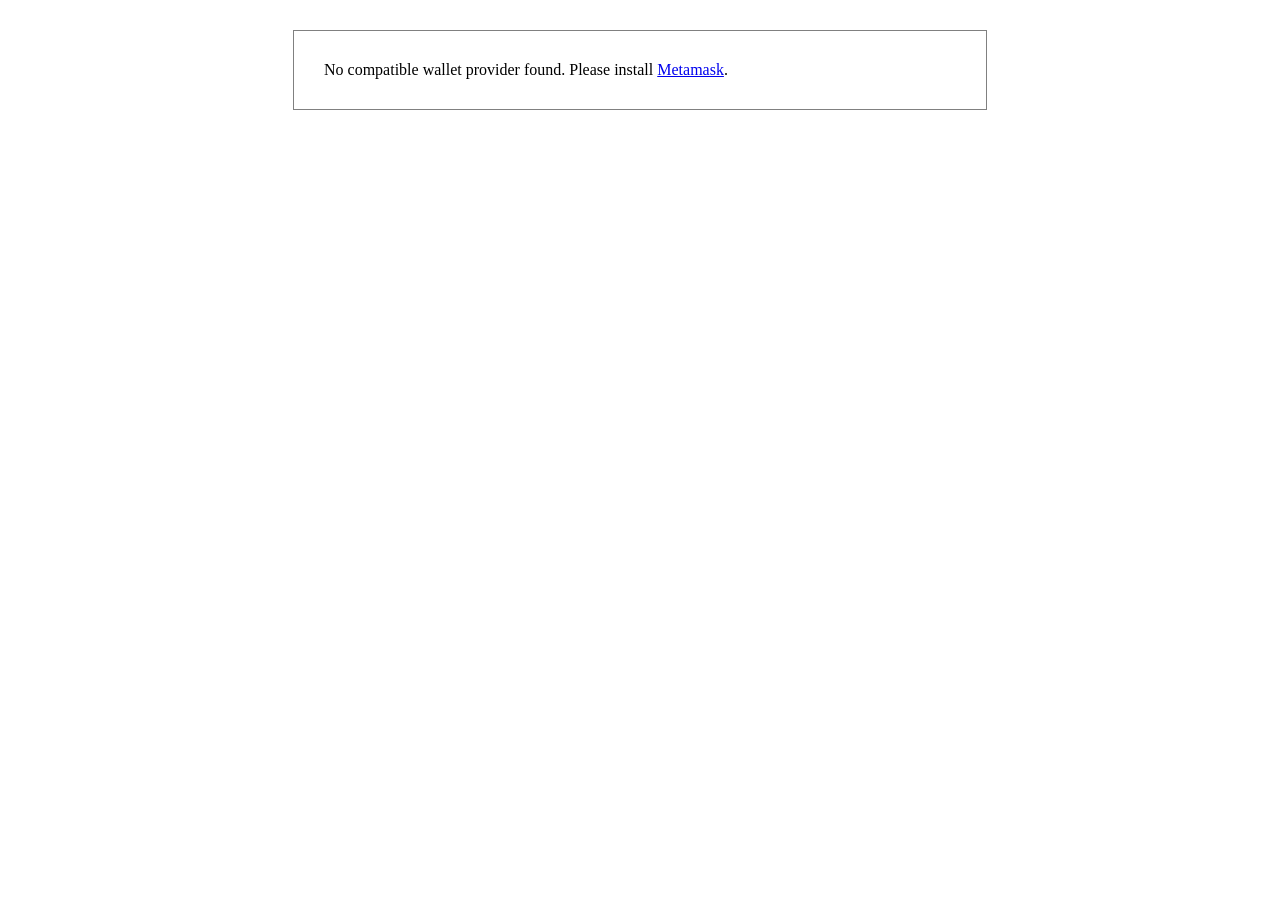
<file: index.htm>
<!DOCTYPE html>
<html>
<head>
    <title>Simple ERC20 Token Wallet</title>
    <link rel="stylesheet" type="text/css" href="index.css">
</head>
<body>
    <div class="container" id="main">
        <header>
           <h1>Simple ERC20 Token Wallet</h1>
        </header>
        <div class="panel">
            <div class="field">Wallet Address: <div class="field-value" id="address"></div></div>
            <div class="field">ETH balance: <div class="field-value" id="ethBalance"></div></div>
            <div class="field">Token balance: <div class="field-value" id="tokenBalance"></div></div>
        </div>
        <div class="panel">
            <div class="field">Send <input type="text" id="transferValue" size="10" /> <div class="field-value" id="tokenSymbol"></div></div>
            <div class="field">To address: <input type="text" id="recipientAddress" size="50" /></div>
            <div class="button"><a class="btn" href="#" onclick="transferTokens()">Send</a></div>
        </div>
        <div class="panel">
            <div id="transferResult"></div>
        </div>
    </div>
    <script src="web3/dist/web3.min.js"></script>
    <script src="index.js"></script>
    <script>
    window.addEventListener("load", function() {
      // Check if Web3 has been injected by the browser (Mist/MetaMask)
      if (typeof web3 !== "undefined") {
        // Use Mist/MetaMask's provider
        web3 = new Web3(web3.currentProvider);
        startApp();
      } else {
        displayProviderInfo();
      }
    });
    </script>
</body>
</html>
</file>
<file: index.css>
header {
    text-align: center;
}
body {
    margin-top: 30px;
}
div.container {
    width: 50%;
    margin: auto;
    border: 1px solid gray;
    padding: 30px;
}
div.panel {
    padding-top: 10px;
    padding-bottom: 10px;
}
div.field-value {
    display:inline-block;
}
div.button {
    padding-top: 20px;
    padding-bottom: 20px;
    text-align: right;
}
.btn {
  background: #4caf50;
  padding: 10px 20px 10px 20px;
  border-radius: 10px;
  text-decoration: none;
  color: white;
}
.btn:hover {
  background: #3e8e41;
  text-decoration: none;
}
</file>
